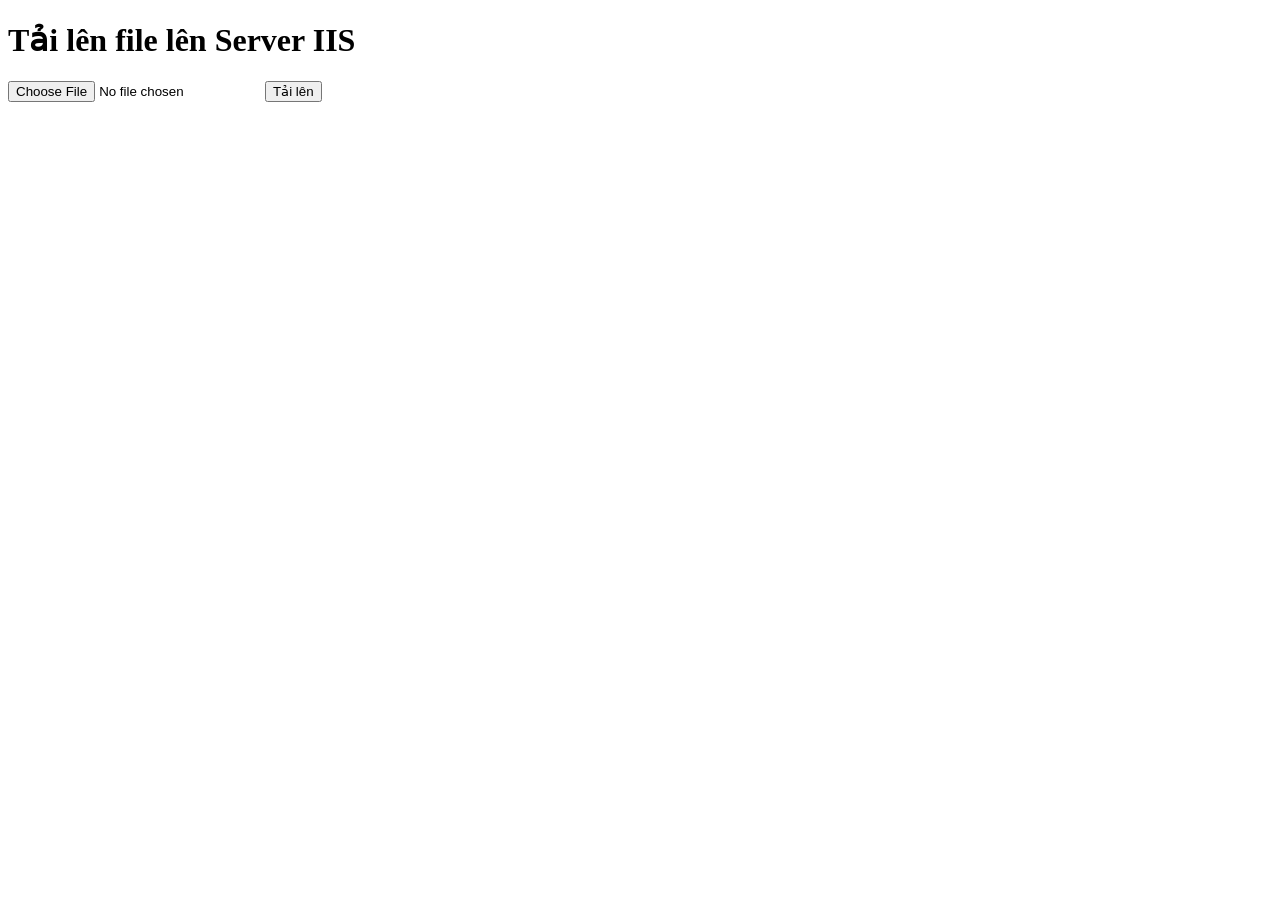
<file: public/assets/home/uploads/index.html>
<!DOCTYPE html>
<html>
<head>
  <title>Tải lên file lên Server IIS</title>
  <script>
    function uploadFile() {
      var fileInput = document.getElementById('fileInput');
      var file = fileInput.files[0];
      
      if (file) {
        var formData = new FormData();
        formData.append('file', file);
        
        var xhr = new XMLHttpRequest();
        xhr.open('POST', 'upload.php', true);
        
        xhr.onload = function() {
          if (xhr.status === 200) {
            alert('File tai len thanh cong.');
          } else {
            alert('loi khi tai file len.');
          }
        };
        
        xhr.send(formData);
      } else {
        alert('vui long chon file.');
      }
    }
  </script>
</head>
<body>
  <h1>Tải lên file lên Server IIS</h1>
  <input type="file" id="fileInput">
  <button onclick="uploadFile()">Tải lên</button>
</body>
</html>
</file>
